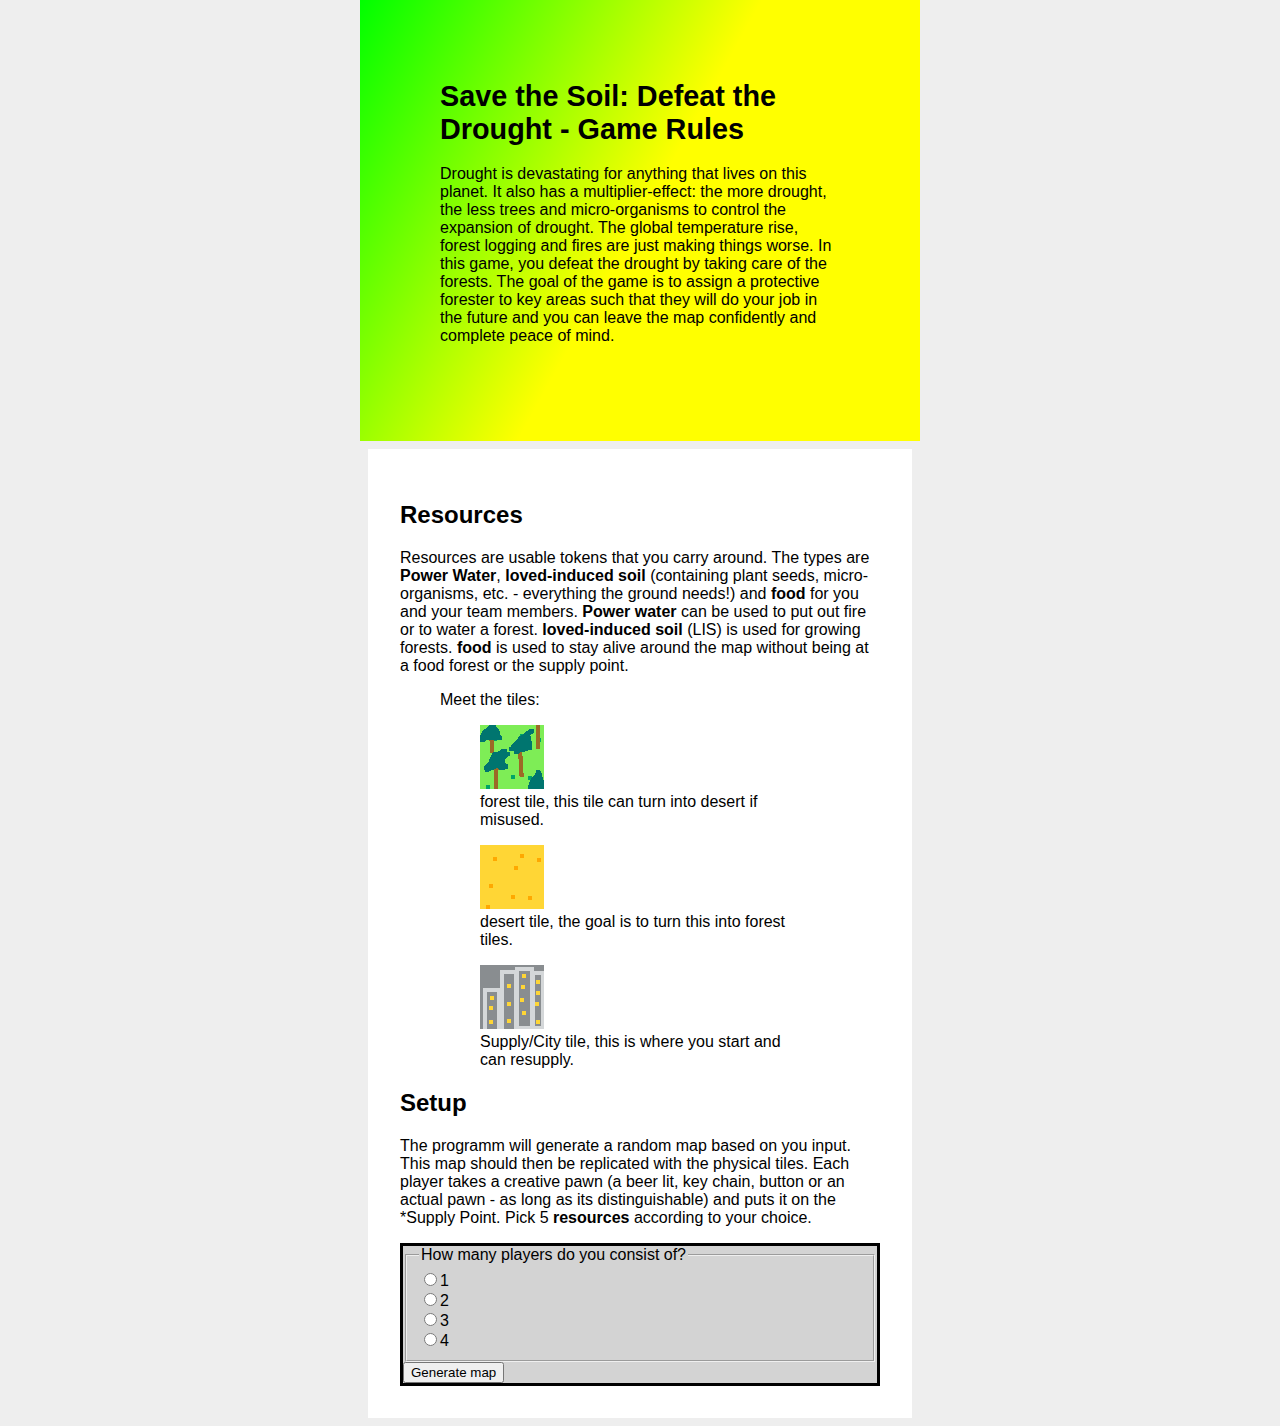
<file: index.html>
<!DOCTYPE html>
<html lang="en"><head>
	<meta charset="UTF-8">
	<meta name="viewport" content="width=device-width, initial-scale=1">
	<link rel="stylesheet" href="index/style.css"> 
	<link rel="icon" type="image/x-icon" href="index/favicon.ico">
	
	<title>Save the Soil: Defeat the Drought</title>
	<style>
	
	</style>
	


</head>
<body><header>
	<h1>Save the Soil: Defeat the Drought - Game Rules</h1>

	<p>Drought is devastating for anything that lives on this planet. It also has a multiplier-effect: the more drought, the less trees and micro-organisms to control the expansion of drought. The global temperature rise, forest logging and fires are just making things worse. In this game, you defeat the drought by taking care of the forests. The goal of the game is to assign a protective forester to key areas such that they will do your job in the future and you can leave the map confidently and complete peace of mind.</p>
</header>
<main>

	
	<h2>Resources</h2>
	<p>Resources are usable tokens that you carry around. The types are <strong>Power Water</strong>, <strong>loved-induced soil</strong> (containing plant seeds, micro-organisms, etc. - everything the ground needs!) and <strong>food</strong> for you and your team members. 
	<strong>Power water</strong> can be used to put out fire or to water a forest. 
	<strong>loved-induced soil</strong> (LIS) is used for growing forests. 
	<strong>food</strong> is used to stay alive around the map without being at a food forest or the supply point.</p>


	<figure>
		<figcaption>Meet the tiles:</figcaption>
		<figure>
			<img src=map/forest.png alt=forest>
			<figcaption>forest tile, this tile can turn into desert if misused.</figcaption>
		</figure>
		<figure>
			<img src=map/desert.png alt=desert>
			<figcaption>desert tile, the goal is to turn this into forest tiles.</figcaption>
		</figure>
		<figure>
			<img src=map/city.png alt=city>
			<figcaption>Supply/City tile, this is where you start and can resupply.</figcaption>
		</figure>
	</figure>
	
		<h2>Setup</h2>
	<p>The programm will generate a random map based on you input. This map should then be replicated with the physical tiles.
	Each player takes a creative pawn (a beer lit, key chain, button or an actual pawn - as long as its distinguishable) and puts it on the *Supply Point. Pick 5 <strong>resources</strong> according to your choice.</p>

	<form action=map.html>
	<!--
		<fieldset>
			<legend>What map size would you like to play?</legend>
			<label><input type="radio" name="map-size" value="5x5">5 by 5, the quickest and easiest size.</label>
				<label><input type="radio" name="map-size" value="8x8">8 by 8, more advanced planning and strategy.</label>
			 <label><input type="radio" name="map-size" value="13x13" checked>13 by 13, a good balance between play time and depth.</label>
			<label><input type="radio" name="map-size" value="21x21" checked="checked">21 by 21, more difficult.</label>
		</fieldset>
		-->
		<fieldset>
			<legend>How many players do you consist of?</legend>
			<label>
				<input type=radio name=player-count value=1>1
			</label>
			<label>
				<input type=radio name=player-count value=2>2
			</label>
			<label>
				<input type=radio name=player-count value=3>3
			</label>
			<label>
				<input type=radio name=player-count value=4>4
			</label>
			<!--
			<label>
				<input type=radio name=player-count value=5>5
			</label>
			<label>
				<input type=radio name=player-count value=6>6
			</label>
			-->
		</fieldset>
		
		<input type="submit" value="Generate map">
	</form>
	




</main>
<!--<script src="script.js"></script>-->
<script>

</script>

</body>
</file>
<file: index/style.css>
html{
	scroll-behavior: smooth;
}

#banner {
  width: 100%;
  height: 60px;
  object-fit: cover;
}

.profile {
  border-radius: 50%;
}

h1,h2,h3,h4,h5,h6,strong {
	font-weight: bold;
}
h1 {
	font-size: 1.8em;
	margin-top:0px;
}
h2 {
	font-size: 1.5em;
}
h3 {
	font-size: 1.3em;
}
h4 {
	font-size: 1.2em;
}
h5 {
	font-size: 1.1em;
	font-weight: bold;
}
h6 {
	font-size: 1em;
	font-style: italic;
}
ol, ul {
	padding-left: 1.631em;
}


body {
	font-family: Tahoma, sans-serif;
	margin:0px;
	background-color:#eeeeee;
	
  margin-left: auto;
  margin-right: auto;
  max-width:35em;

}

header {
	background-color: #4158D0;
	background-image: linear-gradient(119deg, #00FF00, #FFFF00 50%);
	/*max-height: 230px;*/
  padding: 5em;

}

main {
  padding: 2em;
	background-color:white;
	/*
	column-width:25em;
	overflow-x: scroll;
	overflow-y: hidden;
	height:100%;
	min-height:100%;
	*/
	margin: 8px;
	/*font-style: italic;*/
	/*display: grid;
	grid-template-columns: repeat(auto-fill, 21em);*/
}

input {
	accent-color: #0b9c25;
}

form {
	border: 0.2em black solid;
	background:lightgrey;
	}
	
label {
	display:block;
}
p {
	max-width:30em;
	/*column-width:30em;*/ 
}
img, table {
	max-width: 100%;
}


table,th, td {
	border: 1px solid;
	max-width: 100%;
}

tr:nth-child(odd) {
  background: #f2f2f2;
}

article {
	column-width:500px;
}

ol ol { list-style: upper-alpha }
ol ol ol { list-style:  lower-roman }
ol ol ol ol { list-style: lower-alpha }

details *:not(summary){
	margin-left:1em;
	}
details[open] > summary:before {
  transform: rotate(90deg);
}
@keyframes details-show {
  from {
    opacity:0;
    transform: var(--details-translate, translateY(-1em));
  }
}

details[open] > *:not(summary) {
  animation: details-show 150ms ease-in-out;
}

new {
	background-color:#00ff0055;
	display:block;
}

@media (prefers-color-scheme: dark) {
	body {
		background: darkgrey; 
	}

	img, header{
		filter: grayscale(47%);
	}
	/* https://developer.mozilla.org/en-US/docs/Web/CSS/filter
	svg {
		filter: url(resources.svg#c1)
	}
	*/
	new {
		background-color:#00990055;
	}
	
}
</file>
